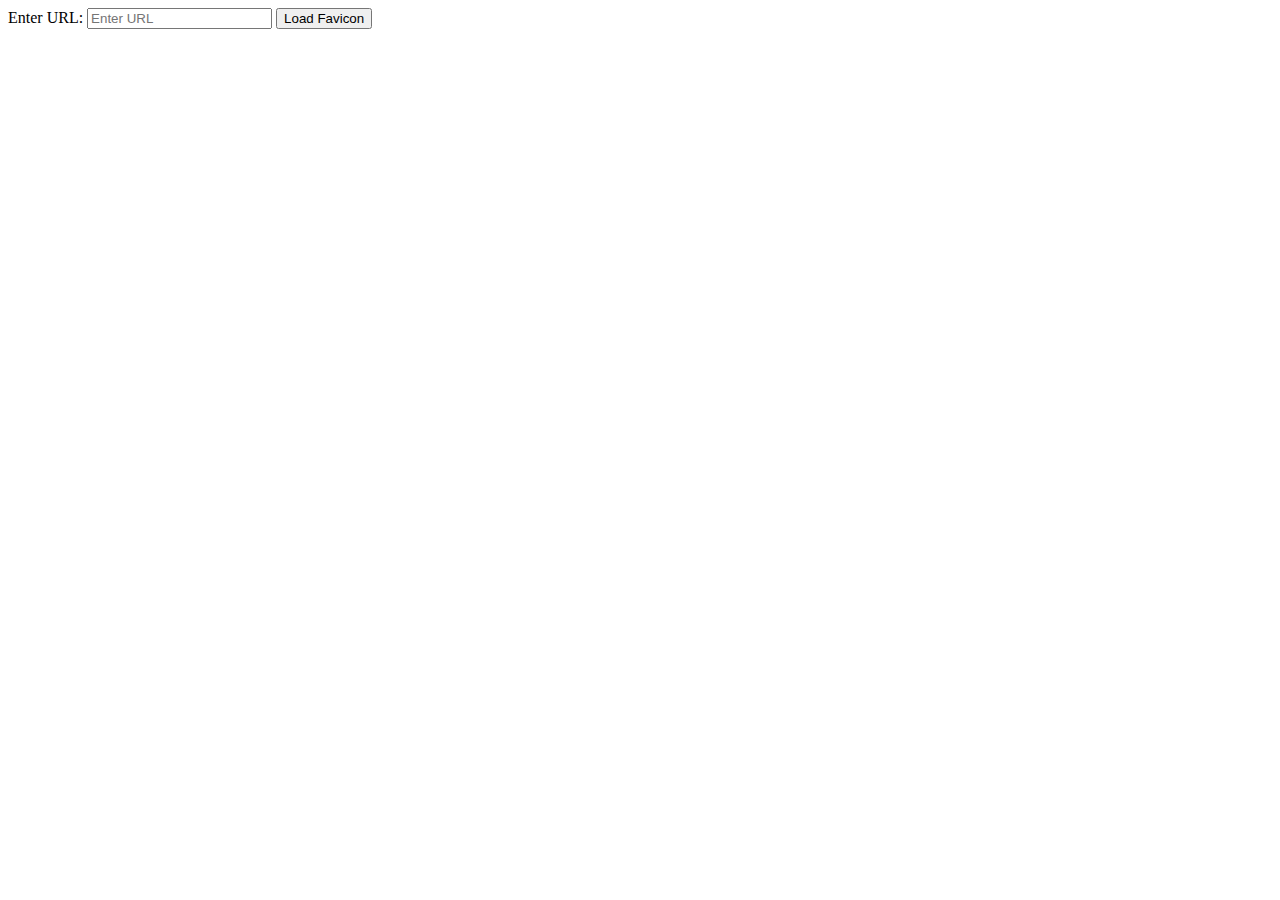
<file: bringfavicon.html>
<!DOCTYPE html>
<html lang="en">
<head>
    <meta charset="UTF-8">
    <meta name="viewport" content="width=device-width, initial-scale=1.0">
    <title>Favicon Viewer</title>
</head>
<body>
    <label for="urlInput">Enter URL:</label>
    <input type="text" id="urlInput" placeholder="Enter URL">
    <button onclick="loadFavicon()">Load Favicon</button>
    <div id="faviconContainer"></div>

    <script>
        function loadFavicon() {
            const urlInput = document.getElementById('urlInput').value;
            const faviconContainer = document.getElementById('faviconContainer');

            // Clear previous favicon
            faviconContainer.innerHTML = '';

            // Create an image element
            const img = document.createElement('img');

            // Try to load favicon.ico from the root directory
            img.src = `${urlInput}/favicon.ico`;

            // Set some styles for better display
            img.style.width = '64px';
            img.style.height = '64px';

            // If favicon.ico is not found, use Google favicon service
            // img.onerror = function() {
            //     img.src = `https://www.google.com/s2/favicons?sz=64&domain=${urlInput}`;
            // };

            // Append the image to the container
            faviconContainer.appendChild(img);
        }
    </script>
</body>
</html>
</file>
